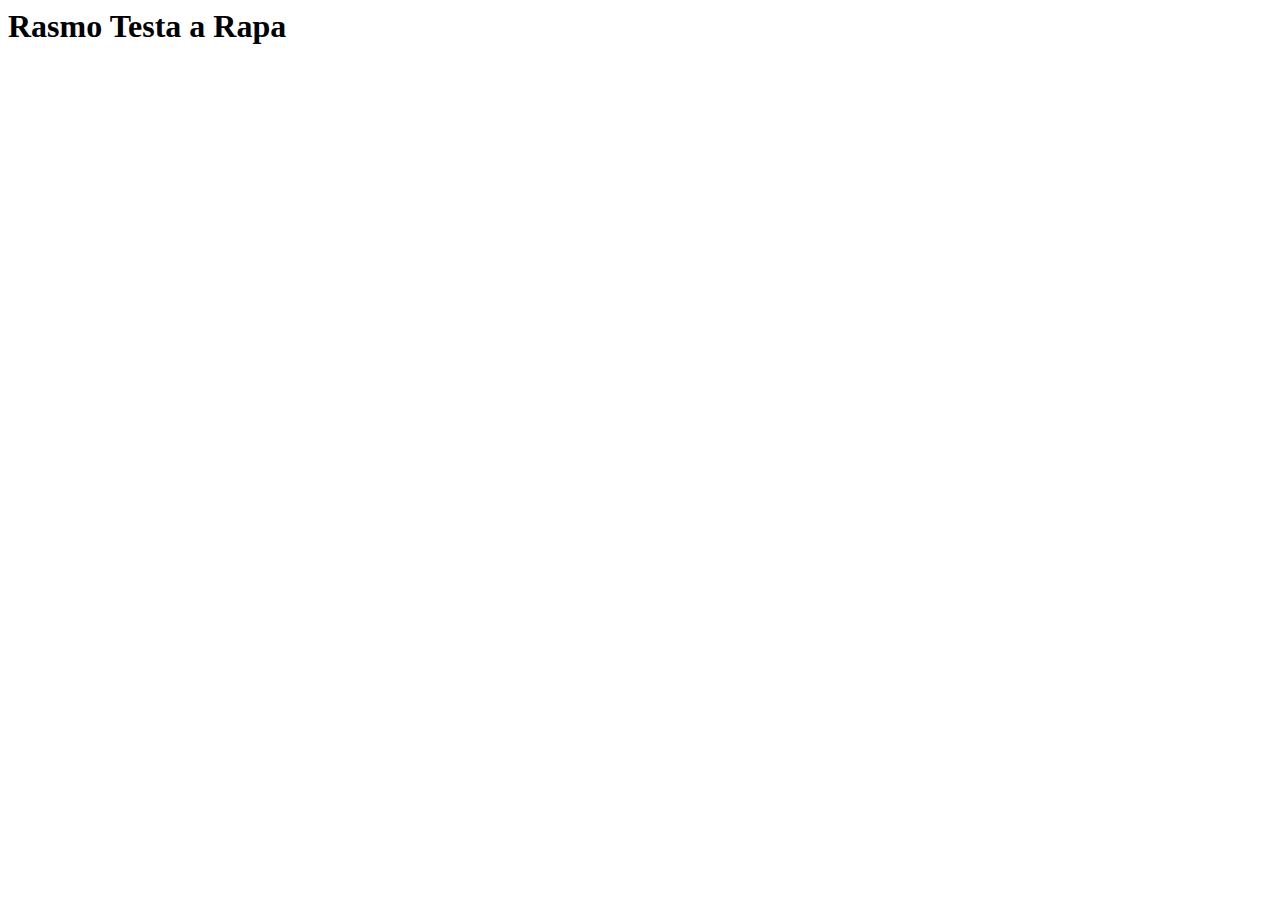
<file: a.html>
<html>
    <head>
        <title>Licenze RF-Corporation</title>
        <link.href ="ab.css" rel="stylesheet">
    </head>
    <body>
        <h1 class="Titolo">Rasmo Testa a Rapa</h1>
    </body>
</html>
</file>
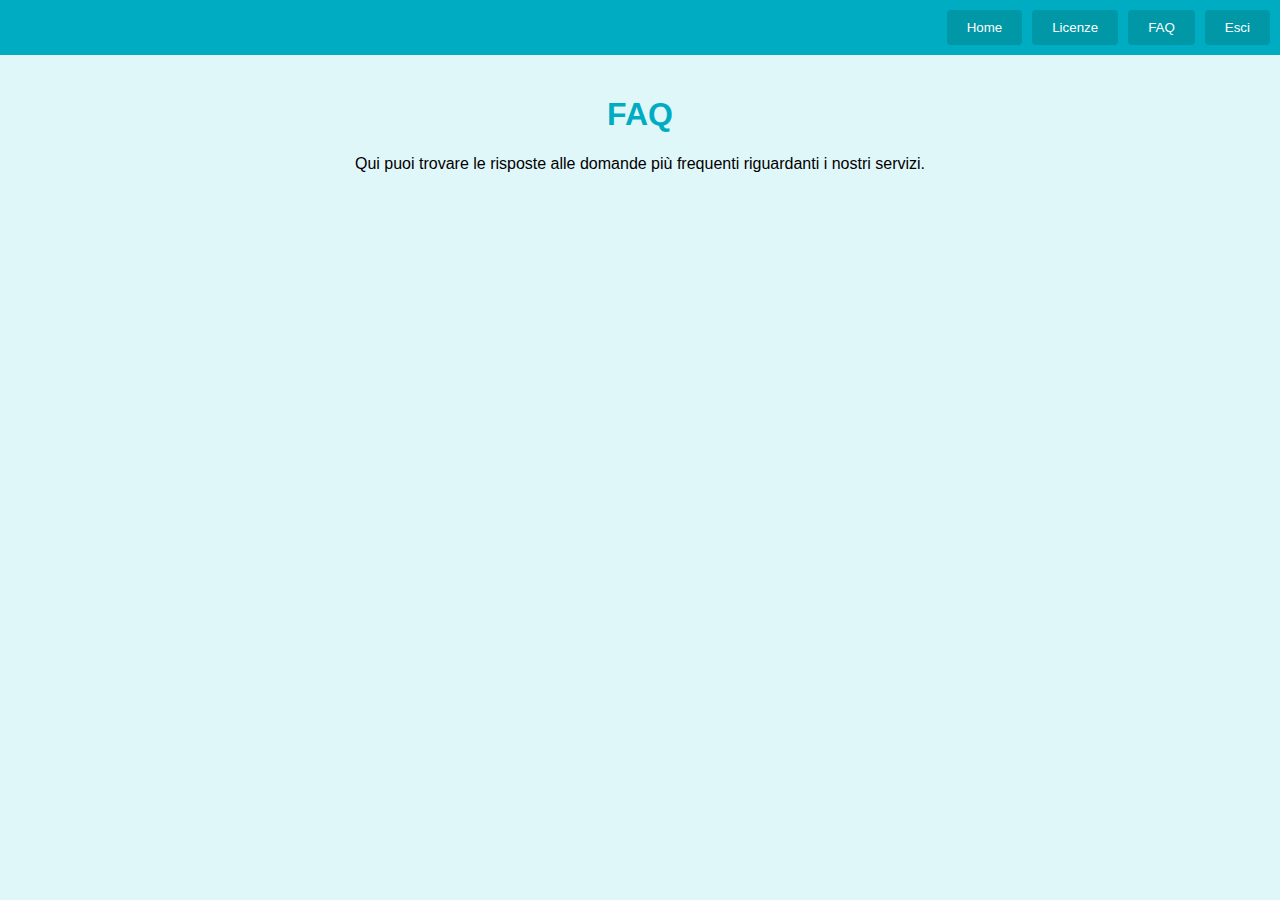
<file: faq.html>
<!DOCTYPE html>
<html lang="it">
<head>
    <meta charset="UTF-8">
    <meta name="viewport" content="width=device-width, initial-scale=1.0">
    <title>RF-Corporation - FAQ</title>
    <style>
        body {
            font-family: Arial, sans-serif;
            background-color: #E0F7FA;
            margin: 0;
        }
        .header {
            background-color: #00ACC1;
            padding: 10px;
            display: flex;
            justify-content: flex-end;
        }
        .header button {
            background-color: #0097A7;
            color: white;
            border: none;
            padding: 10px 20px;
            margin-left: 10px;
            border-radius: 4px;
            cursor: pointer;
        }
        .header button:hover {
            background-color: #00838F;
        }
        .content {
            padding: 20px;
            text-align: center;
        }
        .content h1 {
            color: #00ACC1;
        }
    </style>
</head>
<body>
    <div class="header">
        <button onclick="window.location.href='home.html'">Home</button>
        <button onclick="window.location.href='licenze.html'">Licenze</button>
        <button onclick="window.location.href='faq.html'">FAQ</button>
        <button onclick="window.location.href='login_g.html'">Esci</button>
    </div>
    <div class="content">
        <h1>FAQ</h1>
        <p>Qui puoi trovare le risposte alle domande più frequenti riguardanti i nostri servizi.</p>
    </div>
</body>
</html>
</file>
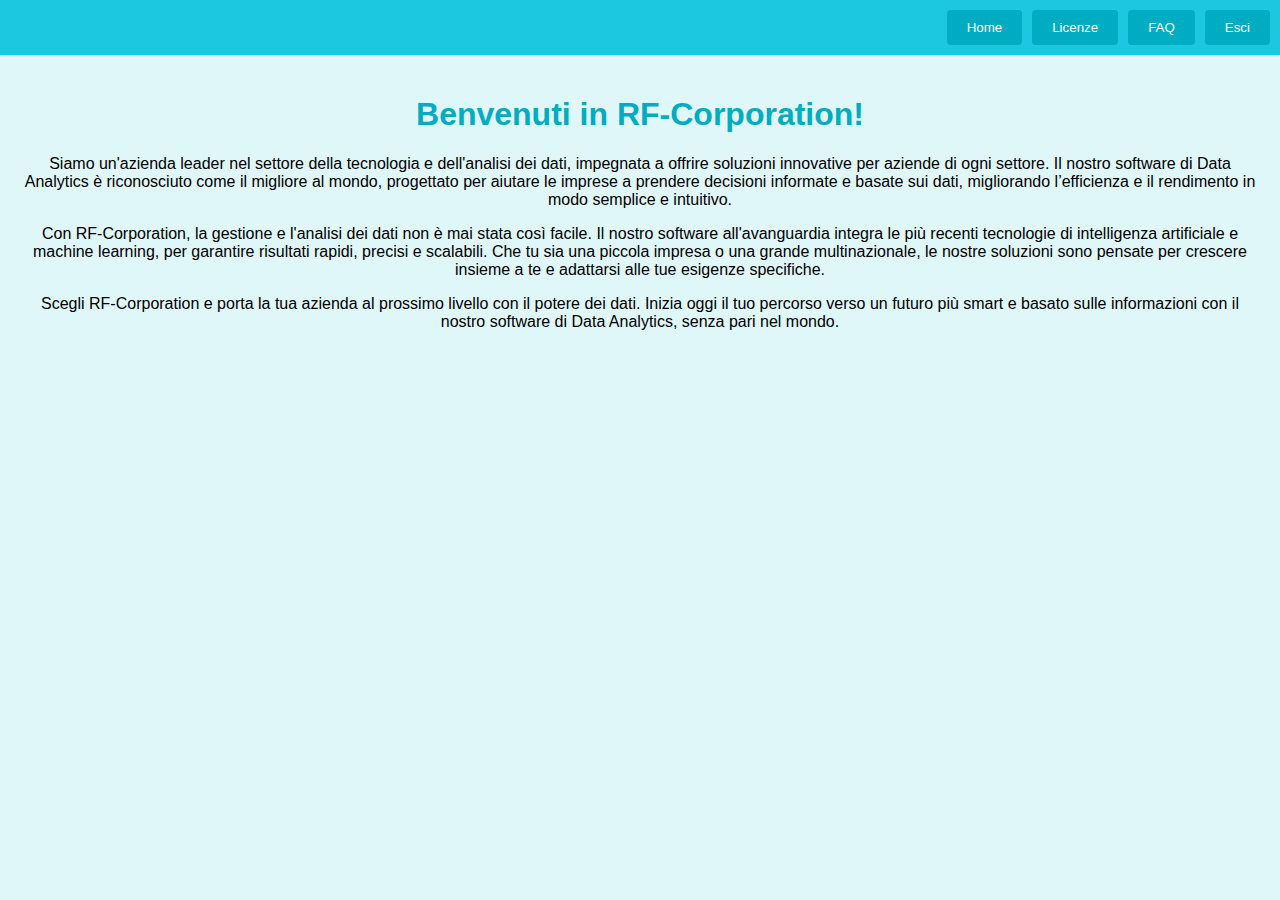
<file: home.html>
<!DOCTYPE html>
<html lang="it">
<head>
    <meta charset="UTF-8">
    <meta name="viewport" content="width=device-width, initial-scale=1.0">
    <title>RF-Corporation - Home</title>
    <link rel="stylesheet" href="home.css">
</head>
<body>
    <div class="header">
        <button onclick="window.location.href='home.html'">Home</button>
        <button onclick="window.location.href='licenze.html'">Licenze</button>
        <button onclick="window.location.href='faq.html'">FAQ</button>
        <button onclick="window.location.href='login_g.html'">Esci</button>
    </div>
    <div class="content">
        <h1>Benvenuti in RF-Corporation!</h1>
        <p>Siamo un'azienda leader nel settore della tecnologia e dell'analisi dei dati, impegnata a offrire soluzioni innovative per aziende di ogni settore. Il nostro software di Data Analytics è riconosciuto come il migliore al mondo, progettato per aiutare le imprese a prendere decisioni informate e basate sui dati, migliorando l’efficienza e il rendimento in modo semplice e intuitivo.</p>
        <p>Con RF-Corporation, la gestione e l'analisi dei dati non è mai stata così facile. Il nostro software all'avanguardia integra le più recenti tecnologie di intelligenza artificiale e machine learning, per garantire risultati rapidi, precisi e scalabili. Che tu sia una piccola impresa o una grande multinazionale, le nostre soluzioni sono pensate per crescere insieme a te e adattarsi alle tue esigenze specifiche.</p>
        <p>Scegli RF-Corporation e porta la tua azienda al prossimo livello con il potere dei dati. Inizia oggi il tuo percorso verso un futuro più smart e basato sulle informazioni con il nostro software di Data Analytics, senza pari nel mondo.</p>
    </div>
</body>
</html>
</file>
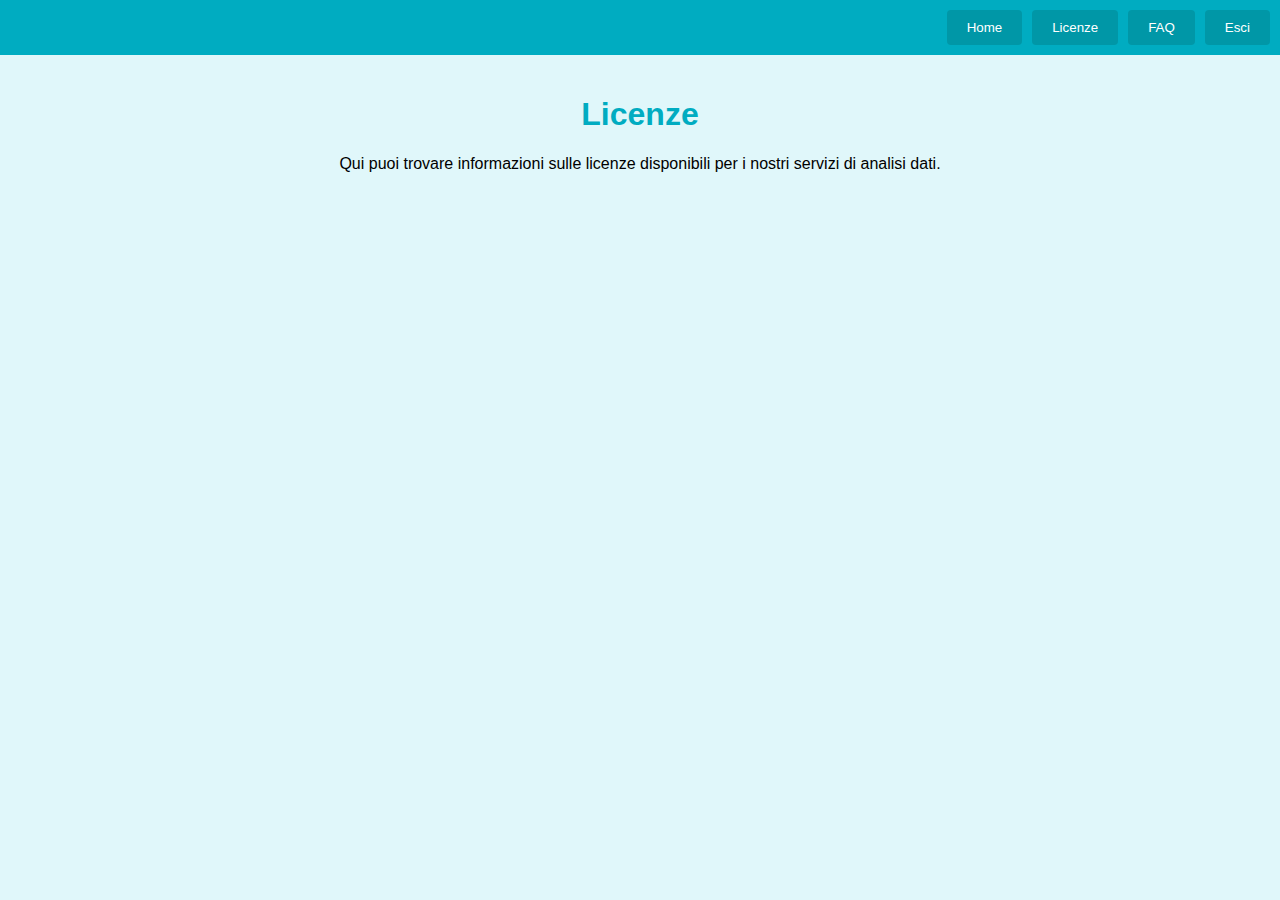
<file: licenze.html>
<!DOCTYPE html>
<html lang="it">
<head>
    <meta charset="UTF-8">
    <meta name="viewport" content="width=device-width, initial-scale=1.0">
    <title>RF-Corporation - Licenze</title>
    <style>
        body {
            font-family: Arial, sans-serif;
            background-color: #E0F7FA;
            margin: 0;
        }
        .header {
            background-color: #00ACC1;
            padding: 10px;
            display: flex;
            justify-content: flex-end;
        }
        .header button {
            background-color: #0097A7;
            color: white;
            border: none;
            padding: 10px 20px;
            margin-left: 10px;
            border-radius: 4px;
            cursor: pointer;
        }
        .header button:hover {
            background-color: #00838F;
        }
        .content {
            padding: 20px;
            text-align: center;
        }
        .content h1 {
            color: #00ACC1;
        }
    </style>
</head>
<body>
    <div class="header">
        <button onclick="window.location.href='home.html'">Home</button>
        <button onclick="window.location.href='licenze.html'">Licenze</button>
        <button onclick="window.location.href='faq.html'">FAQ</button>
        <button onclick="window.location.href='login_g.html'">Esci</button>
    </div>
    <div class="content">
        <h1>Licenze</h1>
        <p>Qui puoi trovare informazioni sulle licenze disponibili per i nostri servizi di analisi dati.</p>
    </div>
</body>
</html>
</file>
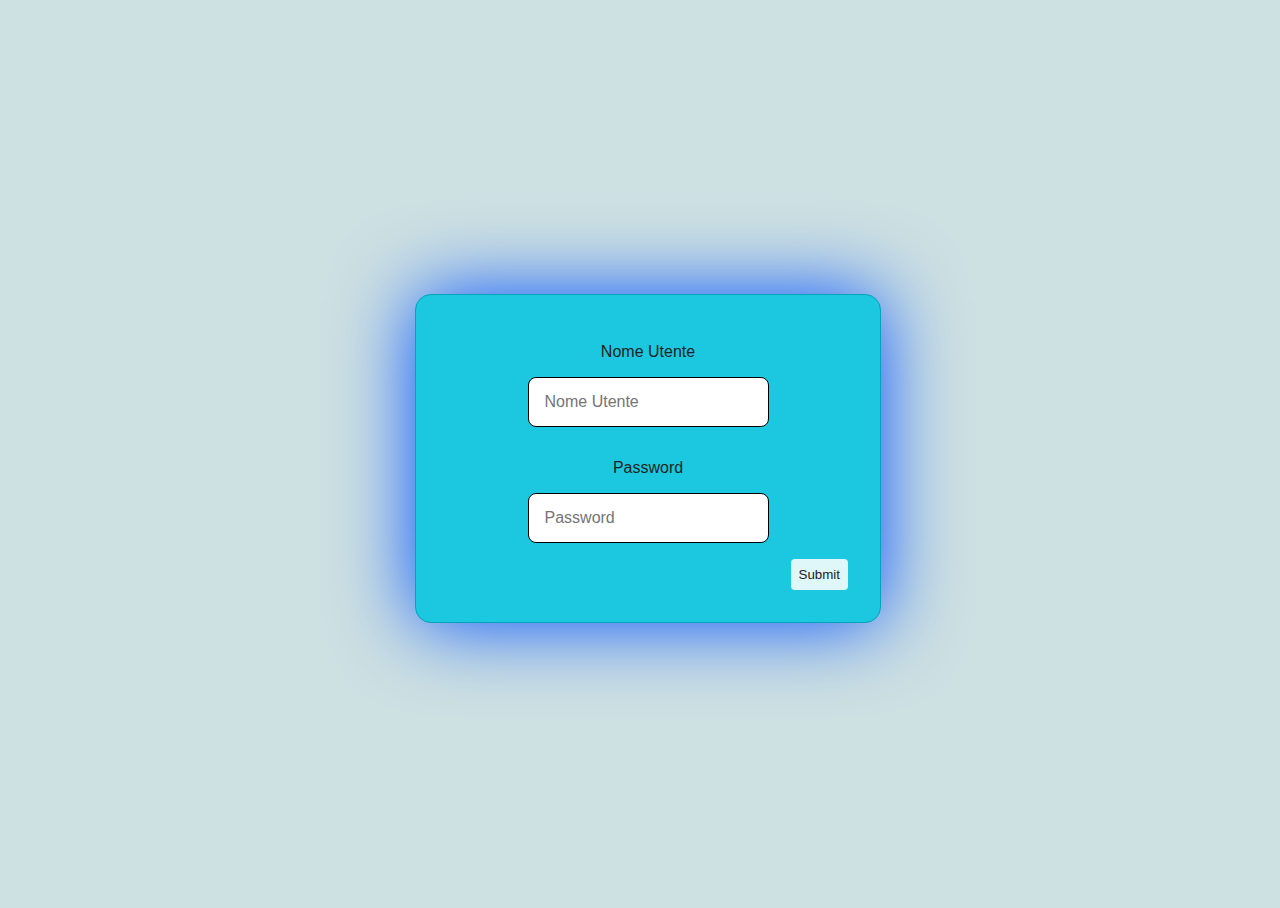
<file: login_g.html>
<!DOCTYPE html>
<head>
    <title>Login</title>
    <link rel="stylesheet" href="css_g/login.css">
</head>
<body>
    <!-- 'action =' usato per definire l'azione da eseguire legata ad un altra pagina-->
    <form action ="home.html" class="login">
        <div>
            <label for="nome">Nome Utente</label>
            <input type="nome" name = "nome" placeholder="Nome Utente" required>
        </div>

        <div>
            <label for="password">Password</label>
            <input type="password" value=""  name="password"  placeholder="Password" id="password" required>
        </div>


            <input type="submit"></input>

    </form>

    

</body>
</html>
</file>
<file: home.css>
body {
    font-family: Arial, sans-serif;
    background-color: #E0F7FA;
    margin: 0;
}
.header {
    background-color: #1cc8df;
    padding: 10px;
    display:flex;
    justify-content: flex-end;
}
.header button {
    background-color: #00ACC1;
    color: white;
    border: none;
    padding: 10px 20px;
    margin-left: 10px;
    border-radius: 4px;
    cursor: pointer;
}
.header button:hover {
    background-color: #00838F;
}
.content {
    padding: 20px;
    text-align: center;
}
.content h1 {
    color: #00ACC1;
}
.content p{
    text-align:center
}
</file>
<file: css_g/login.css>
@import url(root.css);
@import url('https://fonts.googleapis.com/css2?family=Roboto:wght@500&display=swap');

body {
  font-family: "Roboto Mono", sans-serif;
  color: var(--text);
  background-color: var(--background);

  position: absolute;
  display: flex;
  flex-direction: column;
  align-items: center;
  justify-content: center;

  top: 0;
  left: 0;
  height: 100%;
  width: 100%;
}

form.login {
  border: 1px solid var(--border-form);
  border-radius: 16px;
  background-color: var(--background-form);

  display: flex;
  flex-direction: column;
  align-items: center;

  padding: 32px;

  width: 400px;

  box-shadow: 0px 0px 80px var(--input-focus);
}

form.login > div:not(.registration) {
  display: flex;
  flex-direction: column;
  align-items: center;

  border: none;

  padding: 16px;
  gap: 16px;
}

form.login > div > input {
  border: 1px solid var(--border-input);
  border-radius: 8px;

  height: 16px;
  width: auto;

  padding: 16px;

  font-size: 16px;
}

form.login > div > input:focus {
  border: 1px solid var(--input-focus);
  outline: none;
}

form.login > input:hover {
  background-color: var(--input-focus);
}

form.login > input {
  font-family: "Roboto Mono", sans-serif;
  background-color: var(--background-button);
  color: var(--text);

  padding: 8px;

  border: none;
  border-radius: 4px;

  width: fit-content;
  margin-left: auto;
}
</file>
